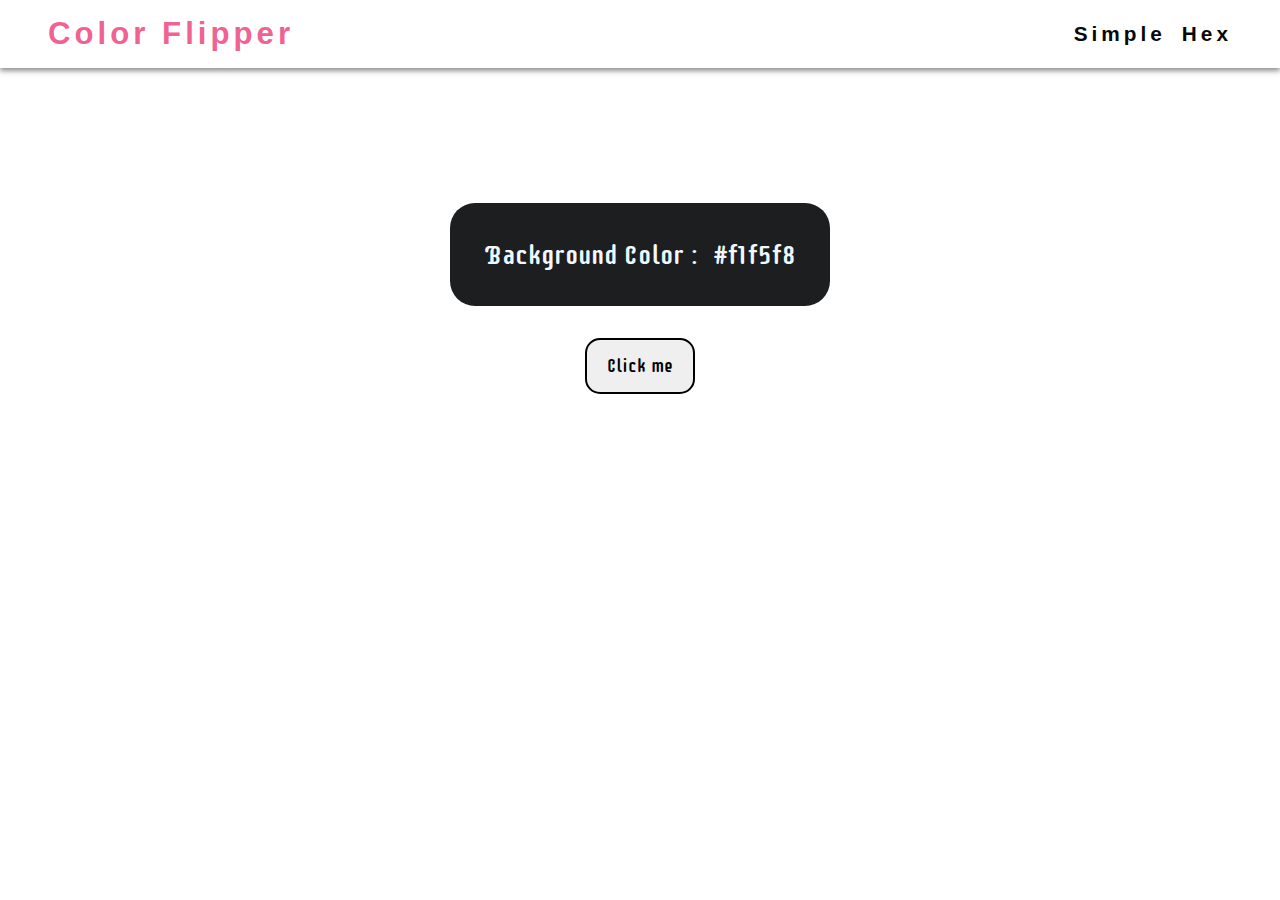
<file: index.html>
<!DOCTYPE html>
<html lang="en">
<head>
    <meta charset="UTF-8">
    <meta http-equiv="X-UA-Compatible" content="IE=edge">
    <meta name="viewport" content="width=device-width, initial-scale=1.0">
    <title>Color Flipper</title>
    <link rel="stylesheet" href="style.css">
</head>
<body>
    <nav>
        <div class="nav-center">
            <h2 style="color: #F06292;">Color Flipper</h2>
            <ul class="nav-link">
                <li><a href="index.html">Simple</a></li>
                <li><a href="hex.html">Hex</a></li>
            </ul>
        </div>
    </nav>
    <main id="bd">
        <div class="container">
            <div id="bg">Background Color : <span class="color">#f1f5f8</span> </div>
            <button id="btn" class="btn">Click me</button>
        </div>
    </main>
</body>

<script>
    const colors = ["cadetblue", "darkolivegreen", "rgba(133, 255, 194)", "#f15025"];
    const color = document.querySelector(".color");
    const btn = document.getElementById("btn");
    var main = document.getElementById("bd");

    btn.addEventListener("click", function () {
        // console.log(document.body);
        // get random number between 0 - 3 
        const randomNumber = getrandomNumber();
        console.log(randomNumber);

        main.style.backgroundColor = colors[randomNumber];
        color.textContent = colors[randomNumber];
    })

    function getrandomNumber() {
        return Math.floor(Math.random() * colors.length);
    }
</script>

</html>
</file>
<file: style.css>
@import url('https://fonts.googleapis.com/css2?family=Supermercado+One&display=swap');

*{
    margin: 0;
    padding: 0;
}

body{
    font-family: Arial, Helvetica, sans-serif;
}

a{
    text-decoration: none;
    color: rgb(8, 8, 8);
}

ul{
    list-style: none;
}

nav{
    font-size: 1.3rem;
    box-shadow: 0 3px 5px rgba(39, 38, 38, 0.5);
    letter-spacing: 4px;
    padding: 1rem 3rem;
    position: sticky;
}

.nav-center{
    display: flex;
    flex-direction: row;
    justify-content: space-between;
    align-items: center;
    flex-wrap: wrap;
}

.nav-link{
    font-weight: bolder;
    display: flex;
    flex-direction: row;
    gap: 1rem;
}

#bd{
    height: 89.6vh;
}

.container{
    font-family: 'Supermercado One', cursive;
    display: flex;
    min-width: 80vw;
    /* min-height: 50vh; */
    flex-direction: column;
    align-items: center;
    gap: 2rem;
    flex-wrap: wrap;
    align-content: center;
    justify-content: center;
}

#bg{
    margin-top: 15vh;
    padding: 2.2rem;
    max-width: 50%;
    display: flex;
    flex-wrap: wrap;
    font-size: 1.7rem;
    align-items: center;
    justify-content: center;
    color: aliceblue;
    border-radius: 25px;
    background-color: #1c1e1f;
}

.color{
    padding-left: 1rem;
}

#btn{
    font-size: 1.1rem;
    font-family: 'Supermercado One', cursive;
    border: 2px solid #000000;
    border-radius: 15px;
    color: #000000;
    padding: 15px 20px;
    cursor: pointer;
}
</file>
